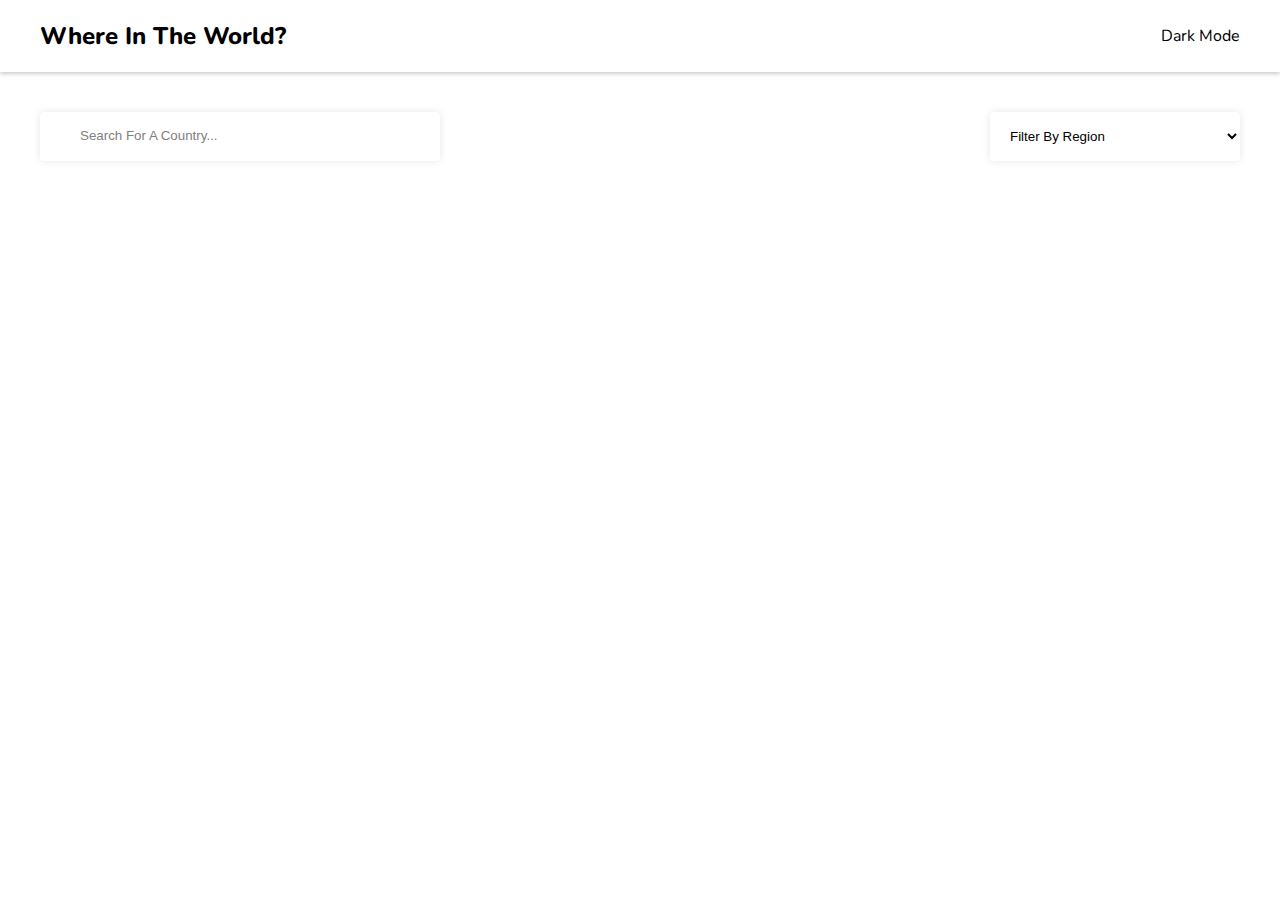
<file: index.html>
<!DOCTYPE html>
<html lang="en">
<head>
  <meta charset="UTF-8">
  <meta name="viewport" content="width=device-width, initial-scale=1.0">
  <title>CountrySpotter</title>
  <link rel="stylesheet" href="style.css">
  <script src="script.js" defer></script>
  <link href="https://fonts.googleapis.com/css?family=Nunito:300,regular,500,600,700,800,900" rel="stylesheet" />
  <link rel="stylesheet" href="https://cdnjs.cloudflare.com/ajax/libs/font-awesome/6.5.1/css/all.min.css" integrity="sha512-DTOQO9RWCH3ppGqcWaEA1BIZOC6xxalwEsw9c2QQeAIftl+Vegovlnee1c9QX4TctnWMn13TZye+giMm8e2LwA==" crossorigin="anonymous" referrerpolicy="no-referrer" />
</head>
<body >
   <header class="header_container">
    <div class="header_content">
      <h2 class="title"><a href="index.html">Where In The World?</a></h2>
      <p class="theme_changer"><i class="fa-regular fa-moon"></i>&nbsp;&nbsp; Dark Mode</p>
    </div>
    </header>

    <main>
      <div class="search_filter_container">
         <div class="search_container">
          <i class="fa-solid fa-magnifying-glass"></i>
          <input class="inputText" type="text" placeholder="Search For A Country...">
         </div>
         <select class="filter">
           <option hidden>Filter By Region</option>
           <option value="Africa">Africa</option>
           <option value="America">America</option>
           <option value="Asia">Asia</option>
           <option value="Europe">Europe</option>
           <option value="Oceania">Oceania</option>
         </select>
      </div>
      
      <div class="countries_container">

        <!-- just for understanding -->
        
         <!-- <a href="#" class="country_card">
          <img src="https://flagcdn.com/is.svg" alt="flag">
          <div class="card_text">
            <h3 class="country_name">IceLand</h3>
            <p><b>Population : </b>81,770,900</p>
            <p><b>Region : </b>Europe</p>
            <p><b>Capital : </b>Berline</p>
          </div>
         </a> -->
      </div>
    </main>

</body>
</html>
</file>
<file: style.css>
* {
  box-sizing: border-box;
}
body {
  --background-color: white;
  --text-color: black;
  --elements-color: white;
  scroll-behavior: smooth;
  margin: 0;
  font-family: Nunito, sans-serif;
  background-color: var(--background-color);
  color: var(--text-color);
}
body.dark {
  --background-color: hsl(207, 26%, 17%);
  --text-color: white;
  --elements-color: hsl(209, 23%, 22%);
}
a {
  text-decoration-line: none;
  color: inherit;
}
.title {
  font-weight: 800;
}
.header_container {
  background-color: var(--elements-color);
  box-shadow: 0 2px 4px 0px rgba(0, 0, 0, 0.2);
  padding-inline: 24px;
}
.header_content {
  display: flex;
  justify-content: space-between;
  align-items: center;
  max-width: 1200px;
  margin-inline: auto;
}
main {
  padding: 24px;
}
.countries_container {
  max-width: 1200px;
  margin-top: 16px;
  gap: 50px;
  margin-inline: auto;
  display: flex;
  flex-wrap: wrap;
  justify-content: space-between;
}

.country_card {
  display: inline-block;
  width: 250px;
  border-radius: 4px;
  overflow: hidden;
  padding-bottom: 24px;
  background-color: var(--elements-color);
  box-shadow: 0 0 8px 0px rgba(0, 0, 0, 0.2);
  transition: all 0.2s ease-in-out;
}
.country_card:hover {
  transform: scale(1.05);
  box-shadow: 0 0 16px 0px rgba(0, 0, 0, 0.2);
}
.country_card img {
  width: 100%;
}
.card_text {
  padding-inline: 16px;
}
.card_text p {
  margin-block: 8px;
}
.country_name {
  font-size: 24px;
  margin-block: 16px;
}
.search_filter_container {
  max-width: 1200px;
  margin-inline: auto;
  margin-top: 16px;
  margin-bottom: 40px;
  display: flex;
  justify-content: space-between;
}
.search_container {
  max-width: 400px;
  width: 100%;
  border-radius: 4px;
  padding-left: 24px;
  color: gray;
  box-shadow: 0 0 8px 0px rgba(0, 0, 0, 0.1);
  background-color: var(--elements-color);
  color: var(--text-color);
}
.search_container input {
  border: none;
  outline: none;
  padding: 16px;
  width: 90%;
  background-color: inherit;
  color: inherit;
}
.search_container input::placeholder {
  color: gray;
}
.filter {
  color: gray;
  width: 250px;
  border-radius: 4px;
  outline: none;
  border: none;
  padding: 16px;
  box-shadow: 0 0 8px 0px rgba(0, 0, 0, 0.1);
  background-color: var(--elements-color);
  color: var(--text-color);
}
@media (max-width: 768px) {
  .countries_container {
    justify-content: center;
  }
  .title {
    font-size: 16px;
  }
  .header_content p {
    font-size: 12px;
  }
  .search_filter_container {
    flex-direction: column;
    gap: 20px;
  }
  .filter {
    margin-left: 46px;
  }
}
</file>
